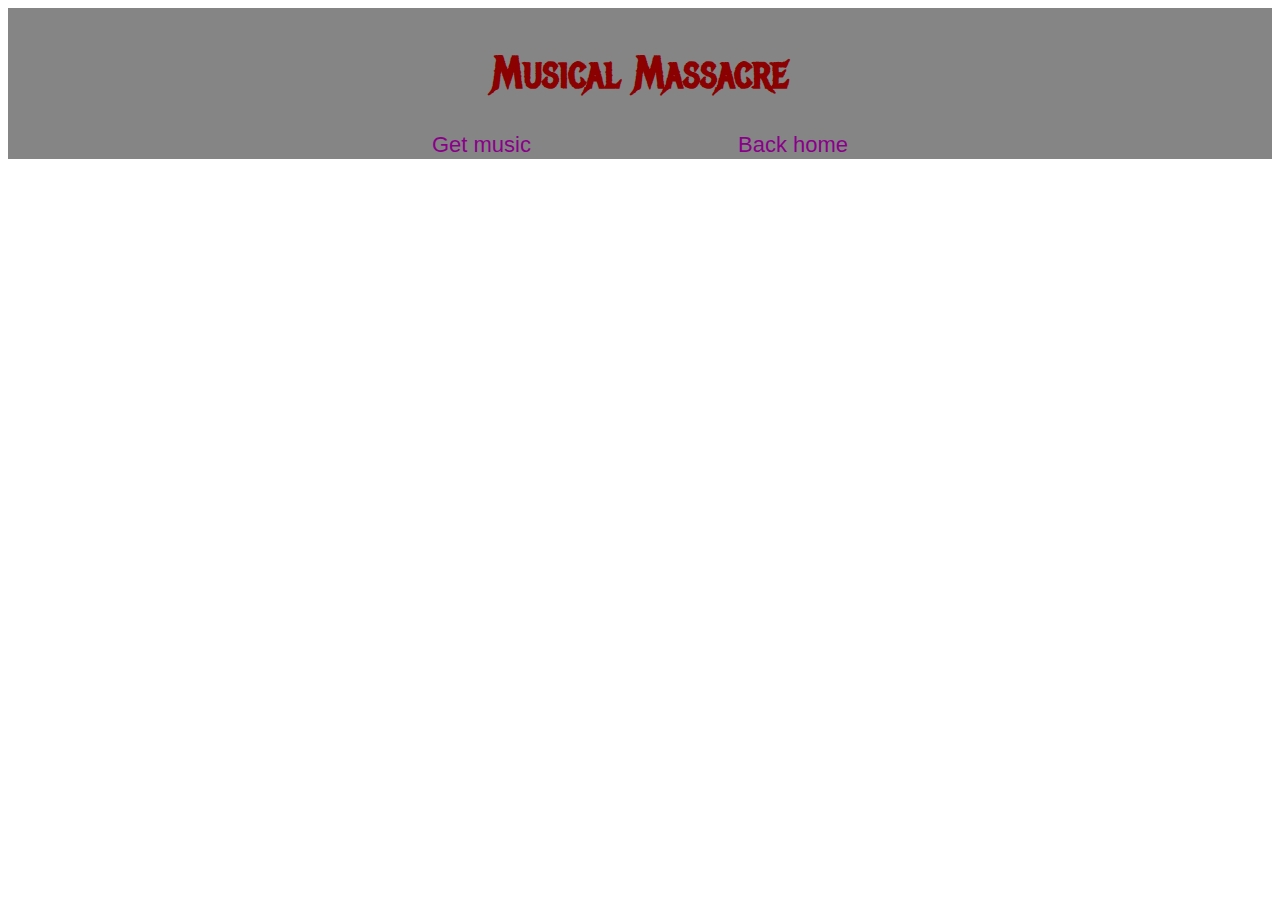
<file: index.html>
<!DOCTYPE html>
<html lang="en">
<head>
    <link href='https://fonts.googleapis.com/css?family=Metal Mania' rel='stylesheet'>
    <link rel="stylesheet" type="text/css" href="./css/style.css" >
    <meta charset="UTF-8">
    <meta name="viewport" content="width=device-width, initial-scale=1.0">
    <title>|Home|</title>
    <div class="navbar">
        
        <h1>Musical Massacre</h1>
        <div class="link"></div>
        <a href="MusicPage.html">Get music</a>
        <a href="index.html">Back home</a>
    </div>
    </div>
</head>
<body>
    
</body>
</html>
</file>
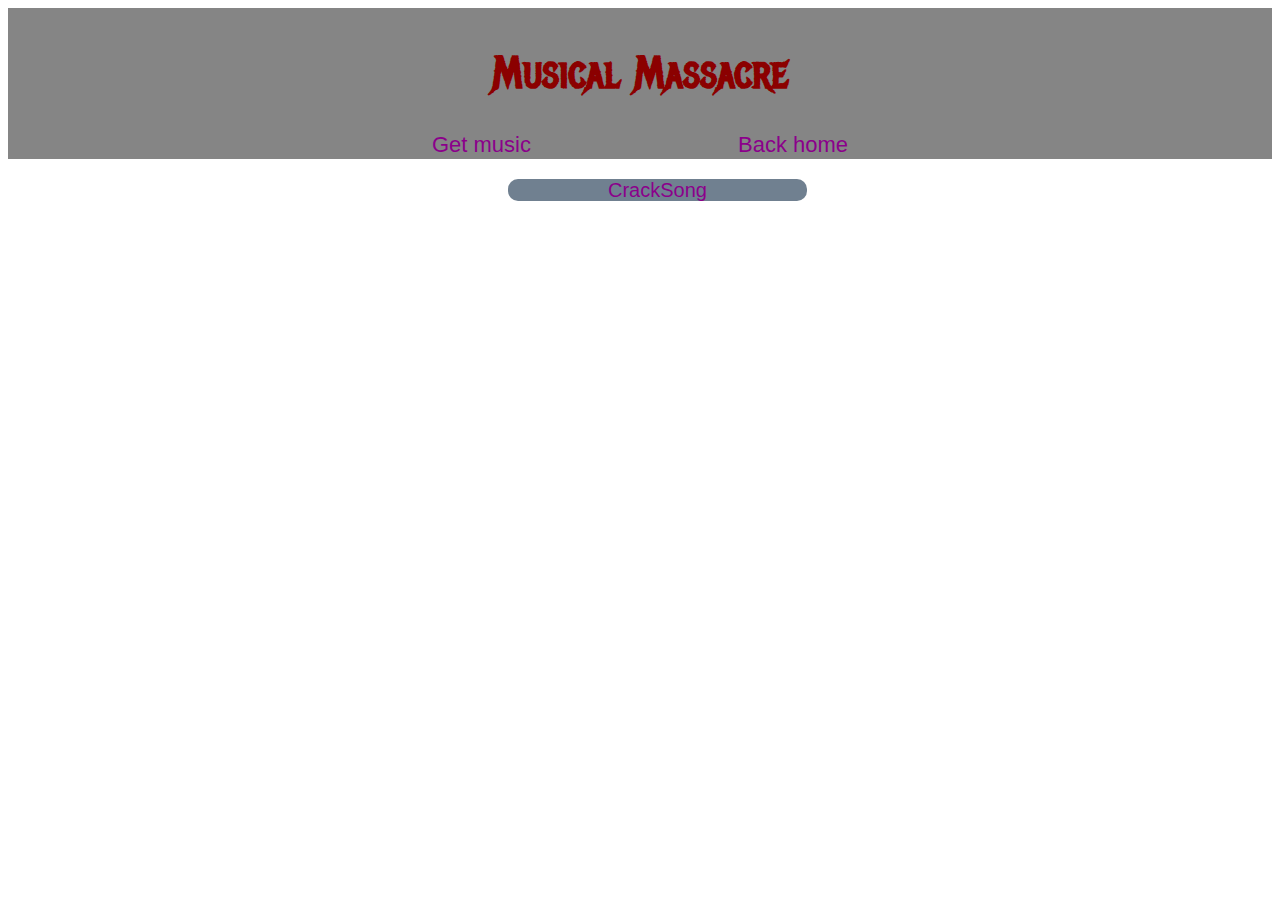
<file: MusicPage.html>
<!DOCTYPE html>
<html lang="en">
<head>
    <link href='https://fonts.googleapis.com/css?family=Metal Mania' rel='stylesheet'>
    <link rel="stylesheet" type="text/css" href="./css/style.css" >
    <meta charset="UTF-8">
    <meta name="viewport" content="width=device-width, initial-scale=1.0">
    <title>|Get Music|</title>
    <div class="navbar">
        
        <h1>Musical Massacre</h1>
        <div class="link"></div>
        <a href="MusicPage.html">Get music</a>
        <a href="index.html">Back home</a>
    </div>
</head>
<body>
    <div id="Songs">
<div class="song1">
<a href="tunes/CrackTune.mp3" download>CrackSong</a>

</div>
    </div>
</body>
</html>
</file>
<file: css/style.css>
* {
    
}

p {
   font-family: -apple-system, BlinkMacSystemFont, 'Segoe UI', Roboto, Oxygen, Ubuntu, Cantarell, 'Open Sans', 'Helvetica Neue', sans-serif;
}

a {
    font-family: -apple-system, BlinkMacSystemFont, 'Segoe UI', Roboto, Oxygen, Ubuntu, Cantarell, 'Open Sans', 'Helvetica Neue', sans-serif;
}

.navbar {
    font-size: 22px;
    font-family: 'Metal Mania';
    color: darkred;
    text-align: center;
    background-color: rgb(133, 133, 133);
    padding-top: 10px;
}

.song1 a {
    text-align: center;
    text-decoration: none;
    color: darkmagenta;
    padding-left: 100px;
    padding-right: 100px;
    background-color: slategrey;
    padding-left: 100px;
margin:500px;
font-size: 20px;
margin-top: 100px;
border-radius: 10px;
border-width: 5px;
border-color: rgb(30, 30, 30);
    
}
 
.song1 a:hover {
    color: rgb(179, 6, 179);
}

.navbar a {
    text-align: center;
    text-decoration: none;
    color: darkmagenta;
    padding-left: 100px;
    padding-right: 100px;
    padding-left: 100px;
    
    
}

.song1 {
    margin-top: 20px;
}
 
.navbar a:hover {
    color: rgb(179, 6, 179);

}
</file>
